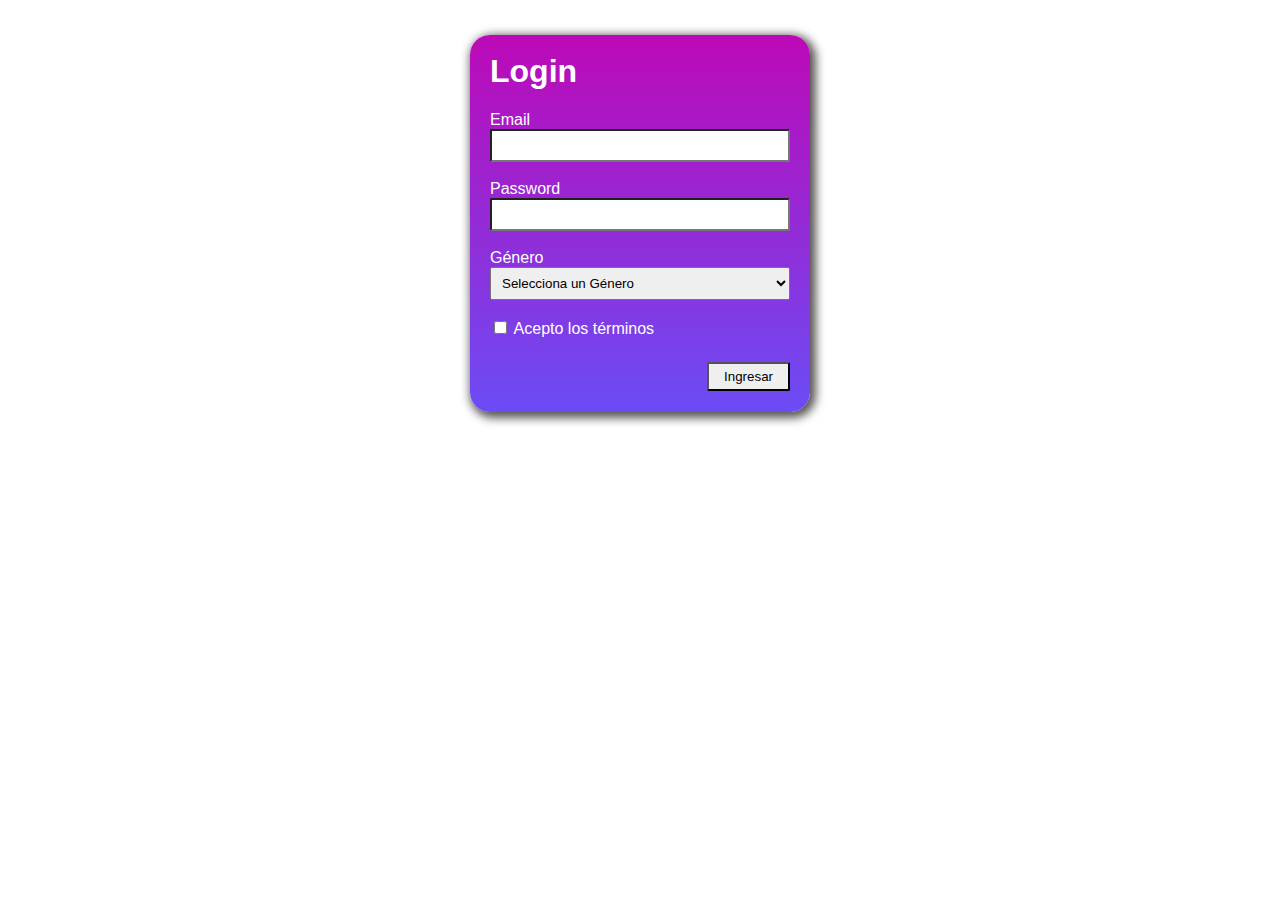
<file: ejercicio2-html-y-css/index.html>
<!DOCTYPE Html>
<html lang="en">
  <head>
    <meta charset="UTF-8" />
    <meta name="viewport" content="width=device-width, initial-scale=1.0" />
    <link rel="stylesheet" href="./styles.css">
    <title>Login</title>
  </head>

  <body>

    <div class="Login-general">
      <h1>Login</h1>
      <form>
        <div class="Login-email">
          <label>Email
            <input type="email" name="email" placeholder="" />
          </label>
        </div>
        <br>
        <div class="Login-password">
          <label form"password">Password
            <input type="password" name="password" id="password" value="" size="15" />
          </label>
        </div>
        <br>
        <div class="Select-input">
          <label>Género
            <select name="Género">
              <option value="" disabled selected>Selecciona un Género</option>
              <option value="Red">Hombre</option>
              <option value="Orange">Mujer</option>
            </select>
          </label>
        </div>
        <br>
        <div class="checkbox-input">
          <label>
            <input type="checkbox" name="selección" value="términos" />
            Acepto los términos
          </label>
        </div>
        <br>
        <br>
        <div class="Button">
          <label>
            <input type="submit" value="Ingresar" />
          </label>
        </div>
        <br>
      </form>

    </div>


  </body>
</html>
</file>
<file: ejercicio2-html-y-css/styles.css>
.Login-general {
  width: 300px;
  padding: 20px;
  border-radius: 20px;
  margin: 0 auto;
  margin-top: 35px;
  background-image: linear-gradient(#bd09b7, #6b4cf5);
  color: #ffffff;
  font-family: sans-serif;
  box-shadow: 3px 3px 10px 3px #5b5555;
}

h1 {
  margin-top: -2px;  /* Ajusta el valor según tus necesidades */
}

.Login-email input,
.Login-password input {
  padding: 7px;
  width: 100%;
  border-radius: 2px;
  box-sizing: border-box;
}

.Select-input select {
  padding: 7px;
  width: 100%;
  border-radius: 2px;
}

.Button input {
  float: right;
  padding: 5px 15PX;
  border-radius: 2px;
  margin-top: -12px;
}

/* Estilos mobile first para formulario */
@media (min-width: 0px) {
  .Login-general {
    width: 100%;     /* Ancho del formulario para pantallas menores a 500px */
  }
}

/* Consulta de medios para pantallas de 500px o más */
@media (min-width: 500px) {
  .Login-general {
    width: 300px;   /* Ancho del formulario para pantallas de 500px o más */
  }
}
</file>
